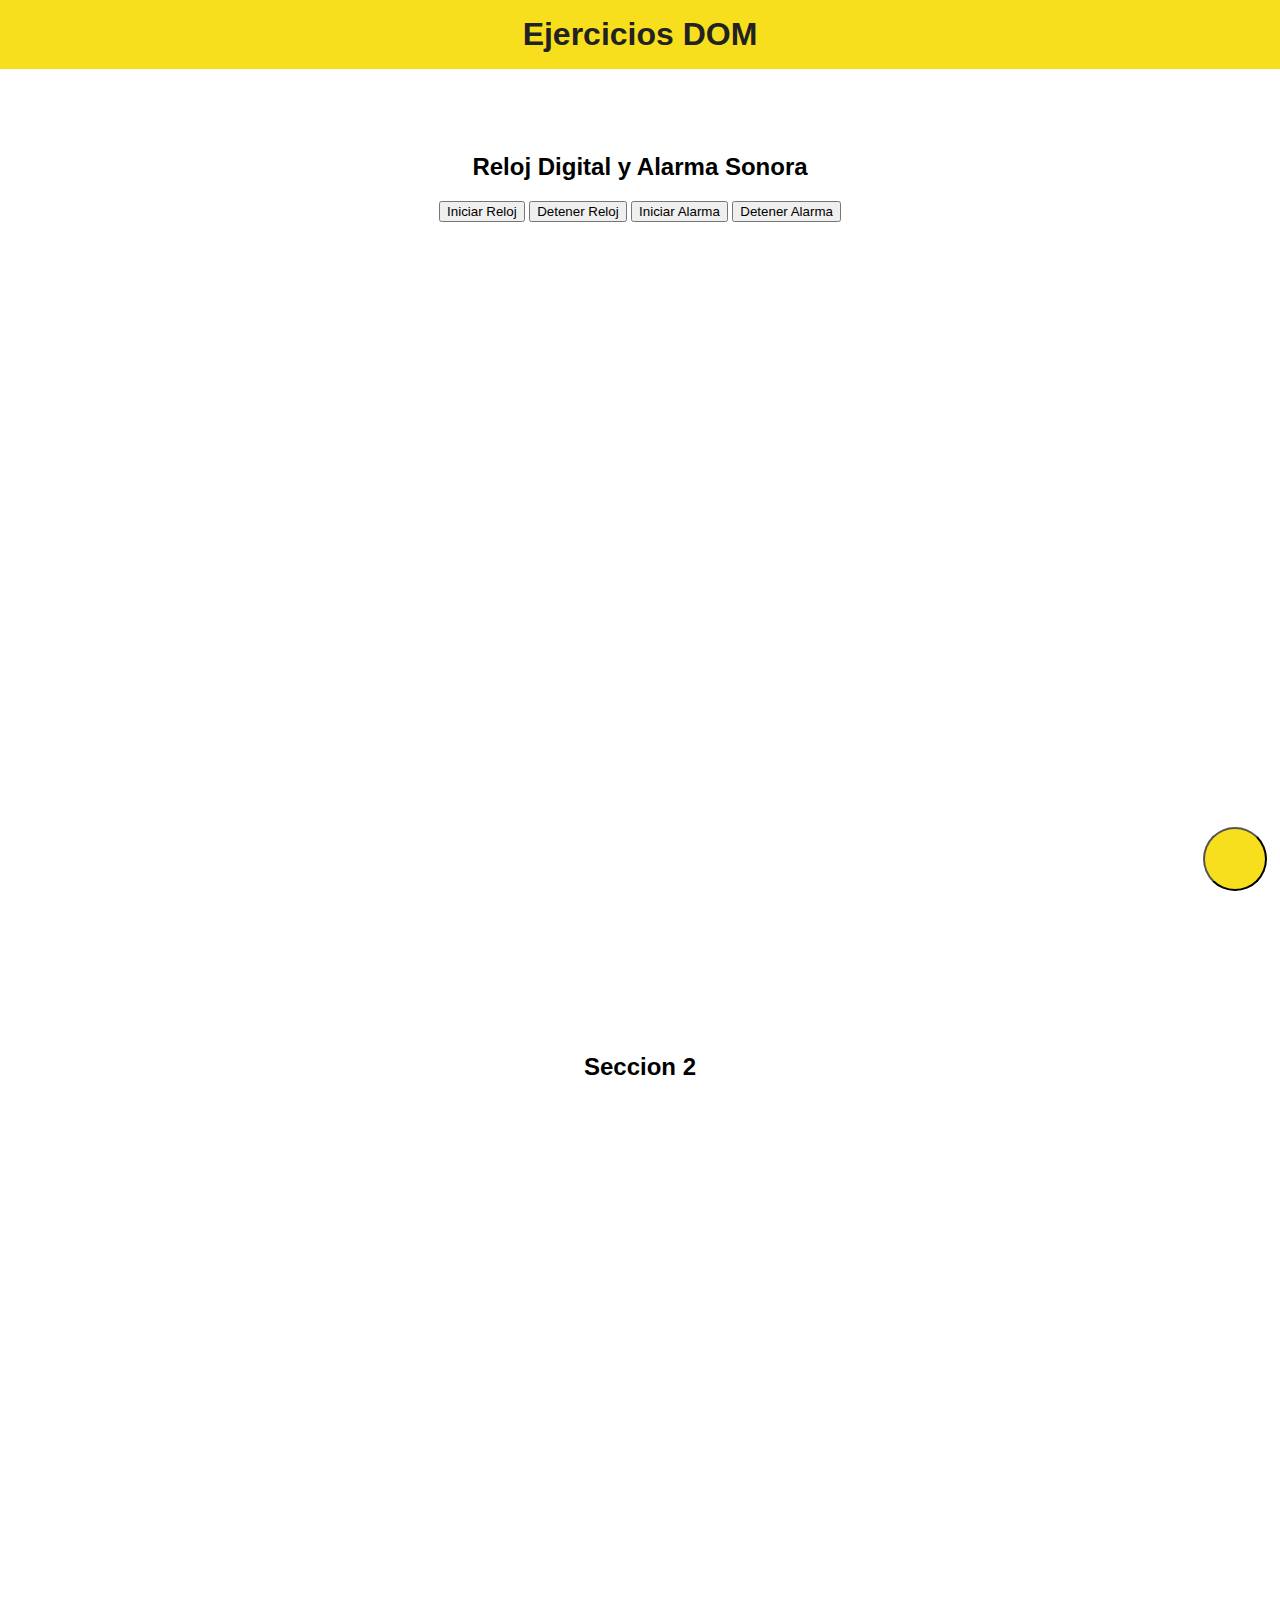
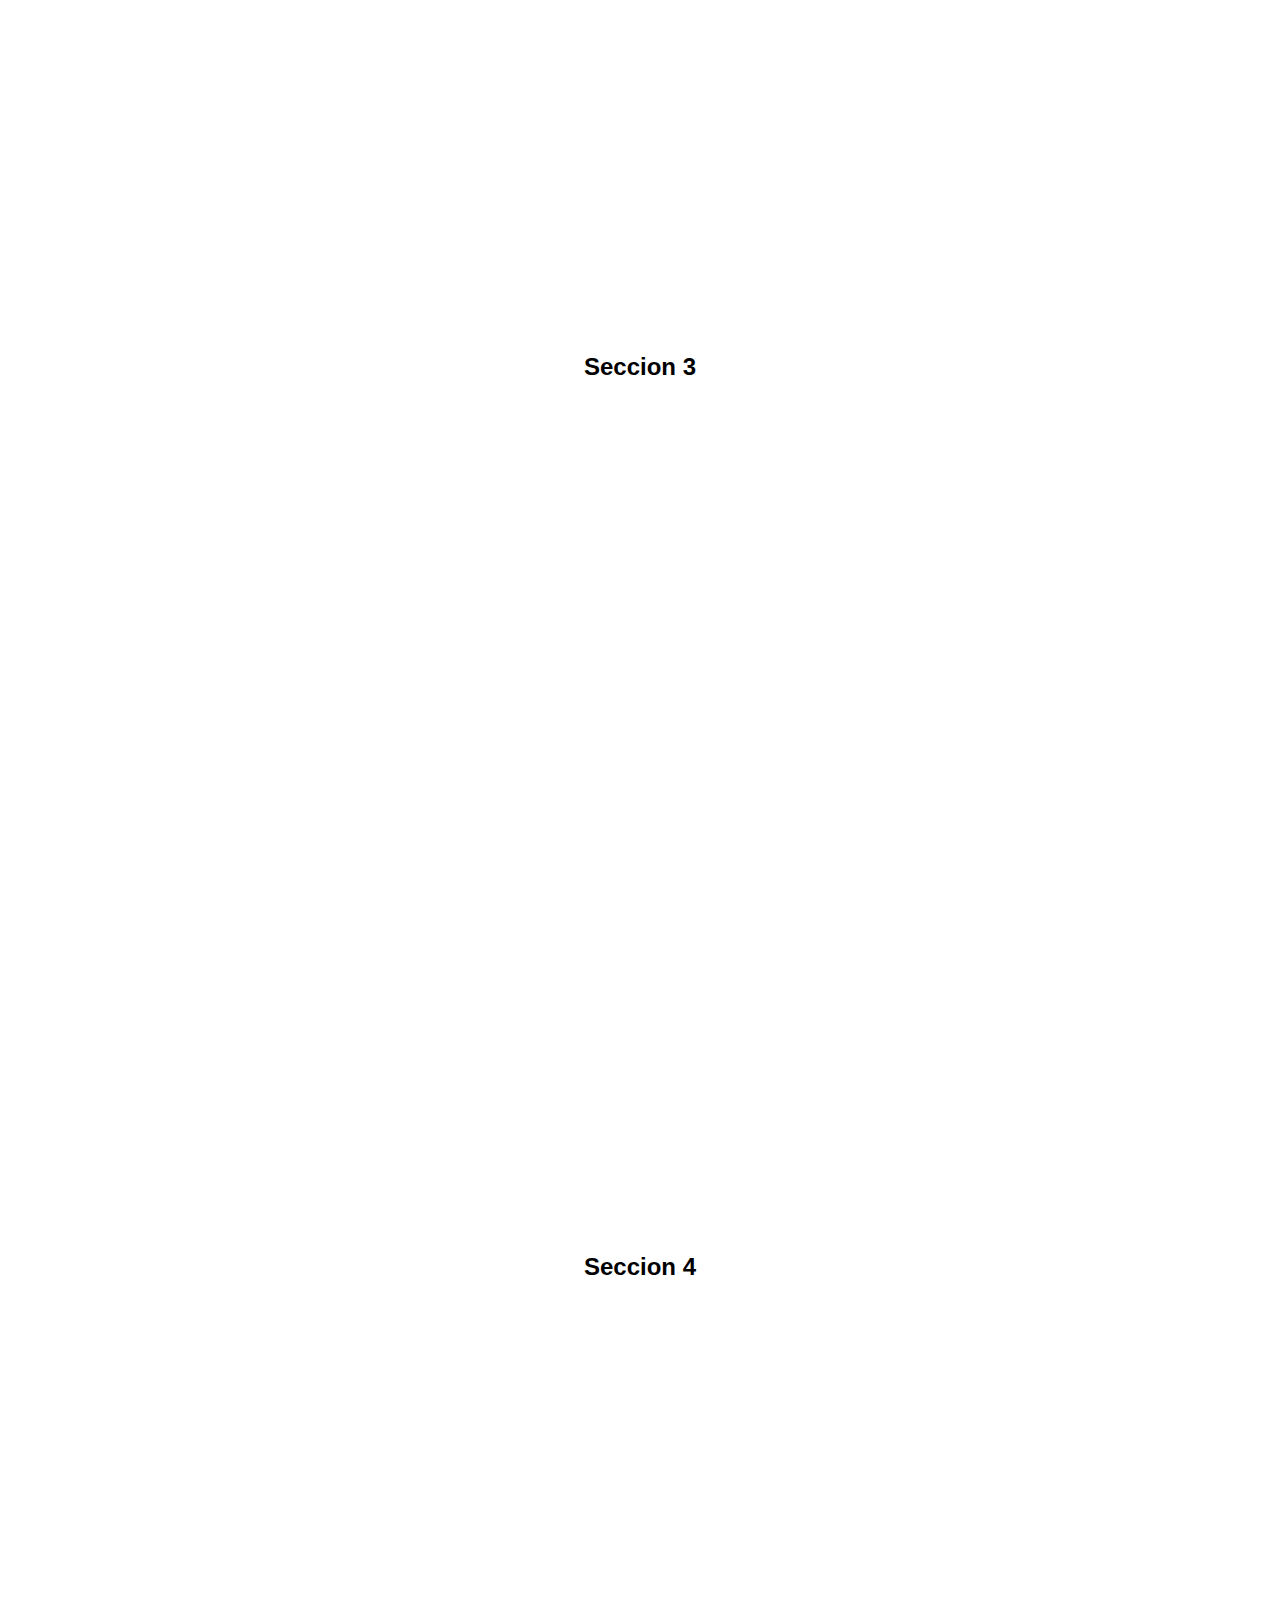
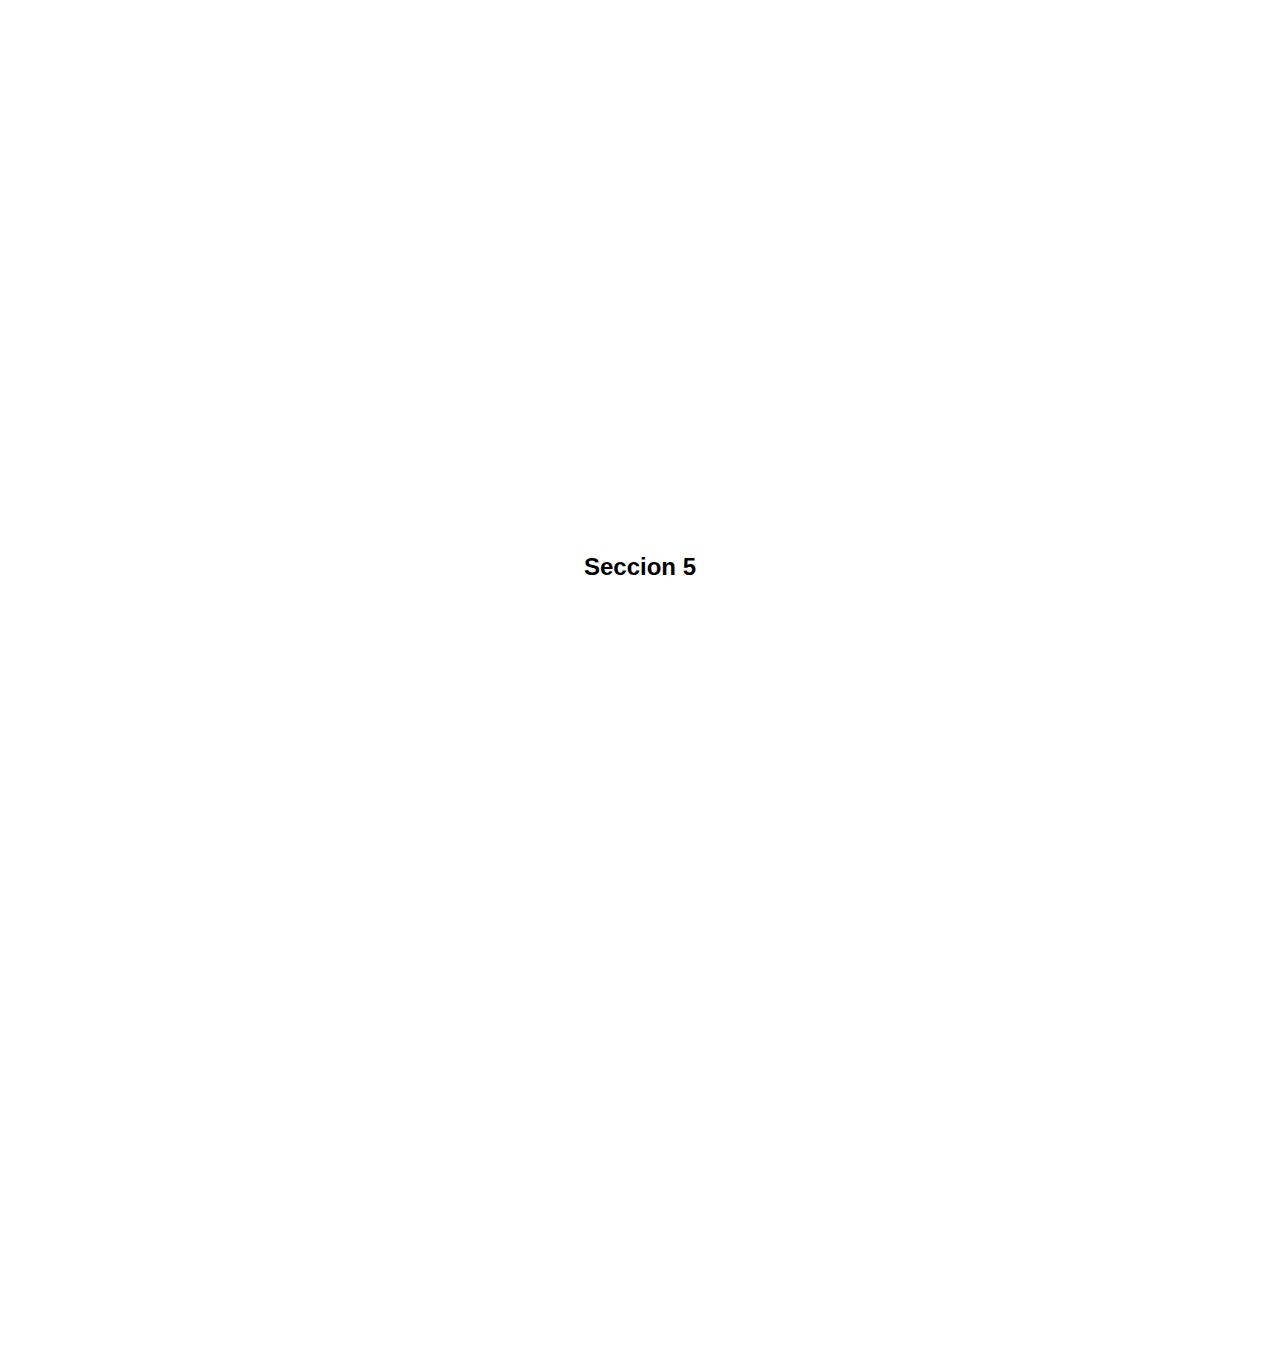
<file: EjerciciosDOM/EjerciciosDOM/index.html>
<!DOCTYPE html>
<html lang="en">
<head>
    <meta charset="UTF-8">
    <meta http-equiv="X-UA-Compatible" content="IE=edge">
    <meta name="viewport" content="width=device-width, initial-scale=1.0">
    <title>Document</title>
    <link rel="stylesheet" href="css/ejerciciosDOM.css">
<body>
    
    <header>
        <h1 class="titulo">Ejercicios DOM</h1>
    </header>
    
     <button class="panel-btn" type="button"></button>



    <aside class="panel">
        <nav class="menu">
            <a href="#seccion1">Reloj Digital y Alarma Sonora</a>
            <a href="#seccion2">Seccion 2</a>
            <a href="#seccion3">Seccion 3</a>
            <a href="#seccion4">Seccion 4</a>
            <a href="#seccion5">Seccion 5</a>
        </nav>
    </aside>

    <main>
        <section id="seccion1" class="section">
            <h2>Reloj Digital y Alarma Sonora</h2>
            <div id="reloj"></div>
            <div>
                <button id="iniciar-reloj">Iniciar Reloj</button>
                <button id="desacrtivar-reloj"> Detener Reloj</button>
                <button id="iniciar-alarma">Iniciar Alarma</button>
                <button id="detener-alarma">Detener Alarma</button>
            </div>
        </section>
        <section id="seccion2" class="section">
            <h2>Seccion 2</h2>
        </section>
        <section id="seccion3" class="section">
            <h2>Seccion 3</h2>
        </section>
        <section id="seccion4" class="section">
            <h2>Seccion 4</h2>
        </section>
        <section id="seccion5" class="section">
            <h2>Seccion 5</h2>
        </section>
    </main>
    


    <script src="js/index_dom.js" type="module"></script> 
    
</body> 
</html>
</file>
<file: EjerciciosDOM/EjerciciosDOM/css/ejerciciosDOM.css>
:root {
  --main-font: sans-serif;
  --font-size: 16px;
  --main-color: #f7df1e;
  --second-color: #222;
  --main-modal-color: rgba(247, 222, 30, 0.85);
  --second-modal-color: rgba(34, 34, 34, 0.85);
  --container-width: 1200px;
}

html {
  box-sizing: border-box;
  font-family: var(--main-font);
  font-size: var(--font-size);
  scroll-behavior: smooth;
}

*,
*:before,
*:after {
  box-sizing: inherit;
}

body {
  margin: 0;
  overflow-x: hidden;
}

img {
  max-width: 100%;
  height: auto;
}

/****Menu Hamburguesas****/

header {
  position: sticky;
  z-index: 997;
  top: 0;
  padding: 1rem;
  background-color: var(--main-color);
  color: var(--second-color);
}

header h1 {
  margin: 0 auto;
  text-align: center;
}

.section {
  padding: 2rem;
  padding-top: 4rem;
  margin-left: auto;
  margin-right: auto;
  width: 100%;
  max-width: var(--container-width);
  min-height: 100vh;
  text-align: center;
}

.panel {
  position: fixed;
  z-index: 998;
  top: 0;
  bottom: 0;
  left: 0;
  right: 0;
  width: 100%;
  display: flex;
  flex-direction: column;
  justify-content: center;
  align-items: center;
  overflow-y: auto;
  background-color: var(--second-modal-color);
  opacity: 0;
  visibility: hidden;
  transition: transform 0.3s ease, opacity 0.5s ease;
  /* De arriba */
  transform: translate(0, -100%);
}

.panel.is-active {
  transform: translate(0, 0);
  opacity: 1;
  visibility: visible;
}

.panel-btn {
  position: fixed;
  z-index: 999;
  bottom: 1vh;
  right: 1vw;
  width: 4rem;
  height: 4rem;
  border-radius: 50%;
  padding: 0;
  display: flex;
  justify-content: center;
  align-items: center;
  background-color: var(--main-color);
}

.menu {
  width: inherit;
  display: flex;
  flex-direction: column;
  justify-content: space-evenly;
  align-items: center;
  text-align: center;
}

.menu a {
  padding: 2rem;
  width: inherit;
  display: block;
  font-size: 1.5rem;
  text-decoration: none;
  color: var(--main-color);
  transition: all 0.3s ease;
}

.menu a:hover {
  font-weight: bold;
  color: var(--second-color);
  background-color: var(--main-modal-color);
}
</file>
